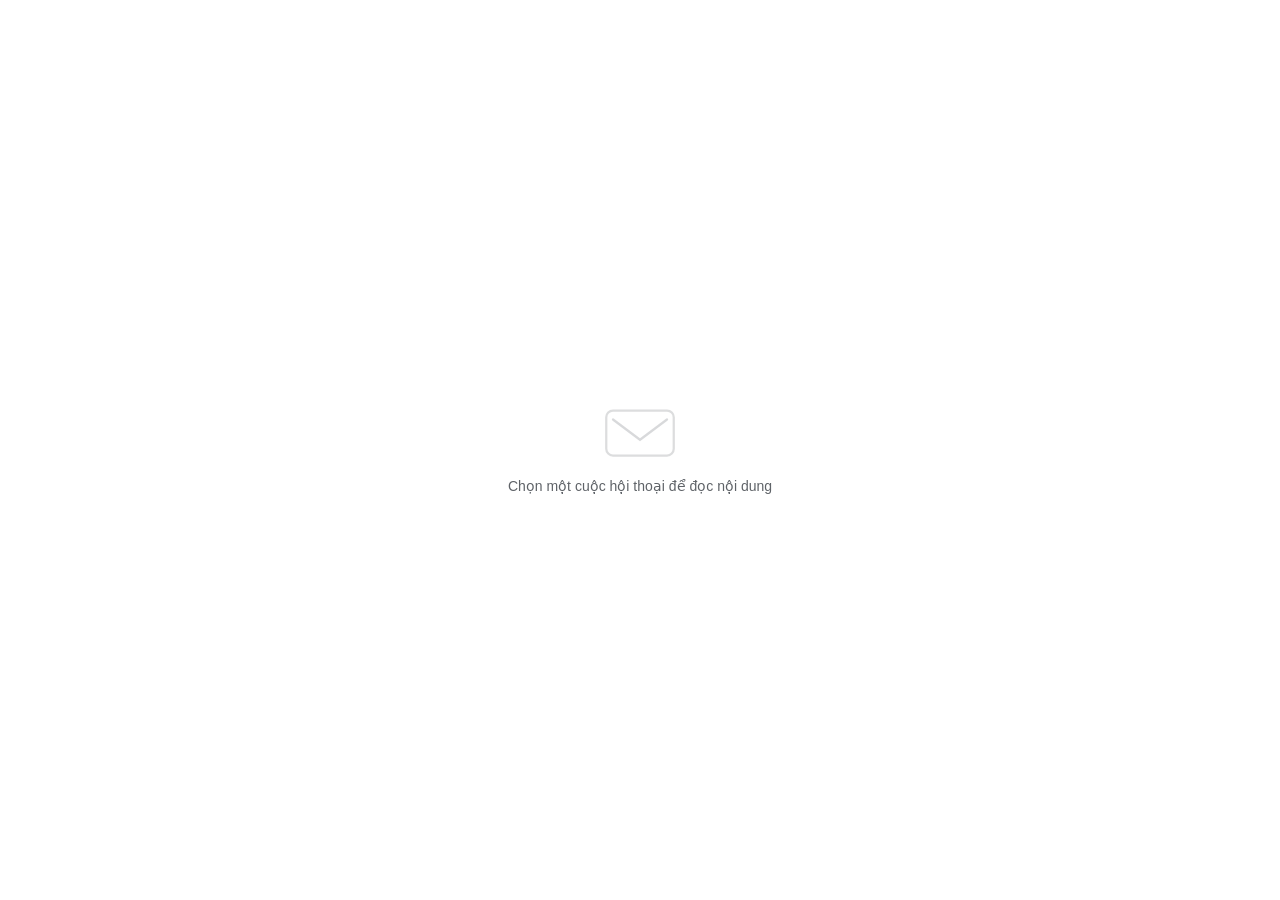
<file: webmail/skins/gmail/watermark.html>
<!DOCTYPE html>
<html>
<head>
<meta charset="UTF-8">
<title></title>
<style>
html, body {
  height: 100%;
  margin: 0;
  font-family: 'Google Sans', 'Roboto', -apple-system, BlinkMacSystemFont, 'Segoe UI', sans-serif;
  display: flex;
  align-items: center;
  justify-content: center;
  background: #ffffff;
  color: #5f6368;
}
.empty-state {
  text-align: center;
  padding: 24px;
  user-select: none;
}
.empty-state svg {
  width: 72px;
  height: 54px;
  margin-bottom: 14px;
  opacity: 0.85;
}
.empty-state p {
  margin: 0;
  font-size: 14px;
  color: #5f6368;
}
html.dark-mode body {
  background: #1f2228;
  color: #9aa0a6;
}
html.dark-mode .empty-state p {
  color: #9aa0a6;
}
</style>
<script>
  try {
    if (document.cookie.indexOf('colorMode=dark') > -1
      || (document.cookie.indexOf('colorMode=light') === -1 && window.matchMedia('(prefers-color-scheme: dark)').matches)
    ) {
      document.documentElement.className += ' dark-mode';
    }
  } catch (e) {}
</script>
</head>
<body>
  <div class="empty-state">
    <svg xmlns="http://www.w3.org/2000/svg" viewBox="0 0 64 48">
      <rect x="2" y="4" width="60" height="40" rx="6" fill="none" stroke="currentColor" stroke-width="2" opacity="0.25"/>
      <path d="M8 12l24 18 24-18" fill="none" stroke="currentColor" stroke-width="2" opacity="0.28" stroke-linecap="round"/>
    </svg>
    <p>Chọn một cuộc hội thoại để đọc nội dung</p>
  </div>
</body>
</html>
</file>
